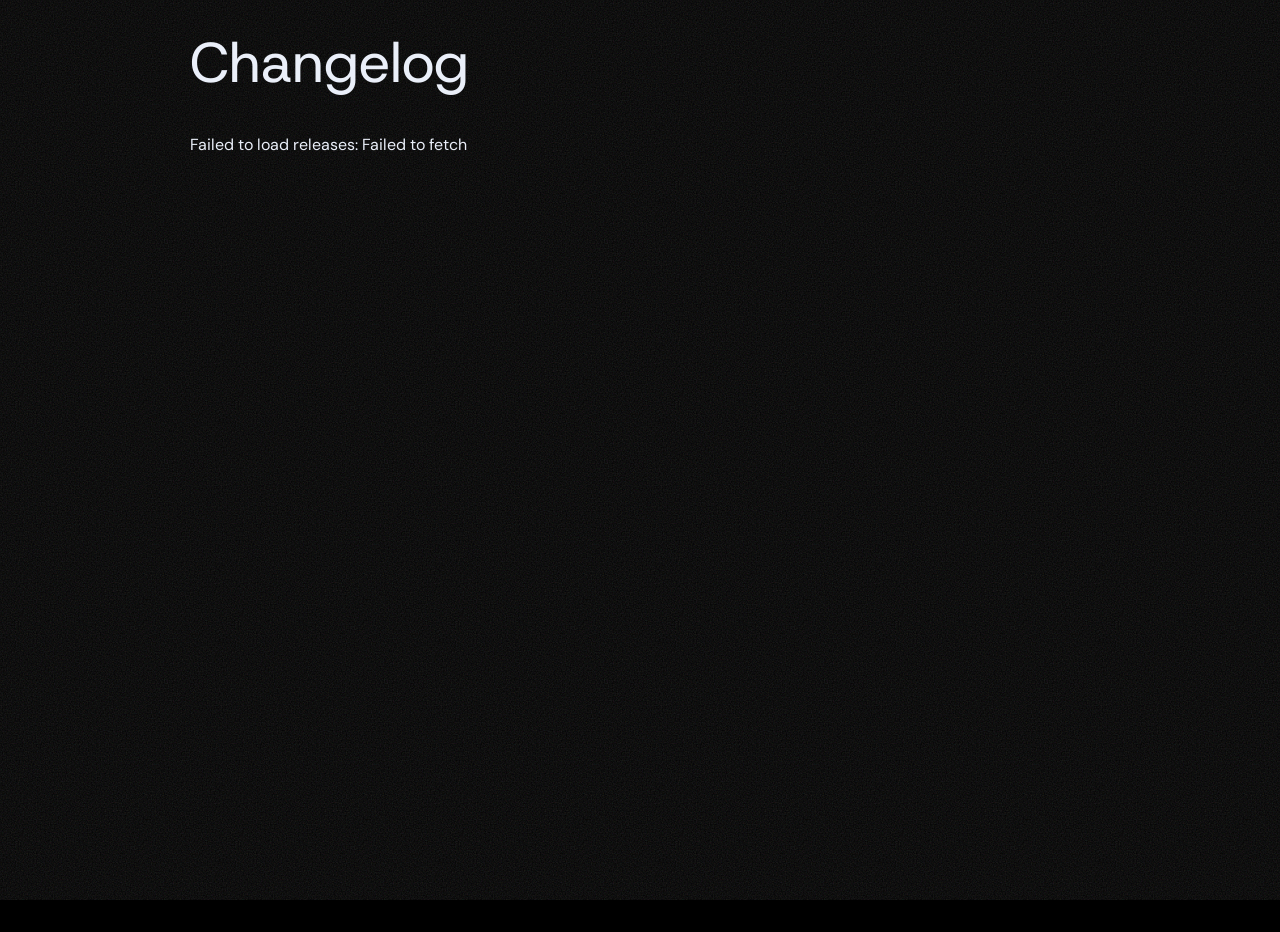
<file: index.html>
<!doctype html>
<html lang="en">
  <head>
    <meta charset="UTF-8" />
    <meta name="viewport" content="width=device-width, initial-scale=1.0" />
    <title>Unicore Updates</title>
    <meta name="description" content="Live changelog for Unicore releases." />
    <link rel="stylesheet" href="styles.css" />
  </head>
  <body>
    <main class="container">
      <header class="hero">
        <h1>Changelog</h1>
      </header>

      <div id="releases" class="releases"></div>
    </main>

    <template id="release-template">
      <article class="release">
        <h3><a class="release-link" target="_blank" rel="noreferrer"></a></h3>
        <p class="meta"></p>
        <div class="notes markdown"></div>
      </article>
    </template>

    <script src="app.js" defer></script>
  </body>
</html>
</file>
<file: styles.css>
@import url("https://fonts.googleapis.com/css2?family=DM+Sans:wght@400&family=Host+Grotesk:wght@400&display=swap");

:root {
  --bg: #000000;
  --panel: #000000;
  --text: #e9eef9;
  --muted: #858585;
  --accent: #3ad1a8;
  --border: rgba(255, 255, 255, 0.12);
}

* { box-sizing: border-box; }

body {
  margin: 0;
  min-height: 100vh;
  position: relative;
  font-family: "DM Sans", "Segoe UI", sans-serif;
  color: var(--text);
  background: var(--bg);
}

body::before {
  content: "";
  position: fixed;
  inset: 0;
  pointer-events: none;
  z-index: 9999;
  opacity: 0.22;
  background-image: url("data:image/svg+xml,%3Csvg xmlns='http://www.w3.org/2000/svg' width='140' height='140' viewBox='0 0 140 140'%3E%3Cfilter id='n'%3E%3CfeTurbulence type='fractalNoise' baseFrequency='1.2' numOctaves='2' stitchTiles='stitch'/%3E%3C/filter%3E%3Crect width='140' height='140' filter='url(%23n)' opacity='0.7'/%3E%3C/svg%3E");
  background-repeat: repeat;
  background-size: 220px 220px;
  mix-blend-mode: screen;
}

.container {
  width: min(900px, 92vw);
  margin: 2rem auto 4rem;
}

.hero h1 {
  margin: 0;
  font-family: "Host Grotesk", "Segoe UI", sans-serif;
  font-weight: 400;
  font-size: 56px;
  line-height: 1.1;
}

.releases {
  display: grid;
  gap: 0.9rem;
  margin-top: 1.5rem;
}

.release {
  border: 1px solid var(--border);
  border-radius: 24px;
  padding: 32px;
  background: #121212;
}

.release h3 {
  margin: 0;
  font-size: 1.1rem;
  font-family: "Host Grotesk", "Segoe UI", sans-serif;
  font-weight: 400;
}

.notes h1,
.notes h2,
.notes h3,
.notes h4 {
  font-family: "Host Grotesk", "Segoe UI", sans-serif;
  font-weight: 400;
}

.release-link {
  color: var(--text);
}

.meta {
  margin: 0.35rem 0 0.7rem;
  color: var(--muted);
  font-size: 0.9rem;
}

.notes {
  margin: 0;
  color: #d4e0f9;
  line-height: 1.55;
}

.notes > *:first-child {
  margin-top: 0;
}

.notes > *:last-child {
  margin-bottom: 0;
}

.notes h1,
.notes h2,
.notes h3,
.notes h4 {
  margin: 1rem 0 0.45rem;
  line-height: 1.25;
}

.notes p,
.notes ul,
.notes ol,
.notes blockquote {
  margin: 0.55rem 0;
}

.notes ul,
.notes ol {
  padding-left: 1.2rem;
}

.notes a {
  color: #7fd9ff;
}

.notes code {
  font-family: "DM Sans", "Segoe UI", sans-serif;
  background: #1b2740;
  border-radius: 6px;
  padding: 0.1rem 0.3rem;
}

.notes pre {
  overflow-x: auto;
  background: #0a1220;
  border: 1px solid var(--border);
  border-radius: 8px;
  padding: 0.65rem 0.75rem;
}

.notes pre code {
  background: transparent;
  border-radius: 0;
  padding: 0;
}

.notes blockquote {
  margin-left: 0;
  border-left: 3px solid var(--accent);
  padding-left: 0.7rem;
  color: #c8d8f4;
}
</file>
